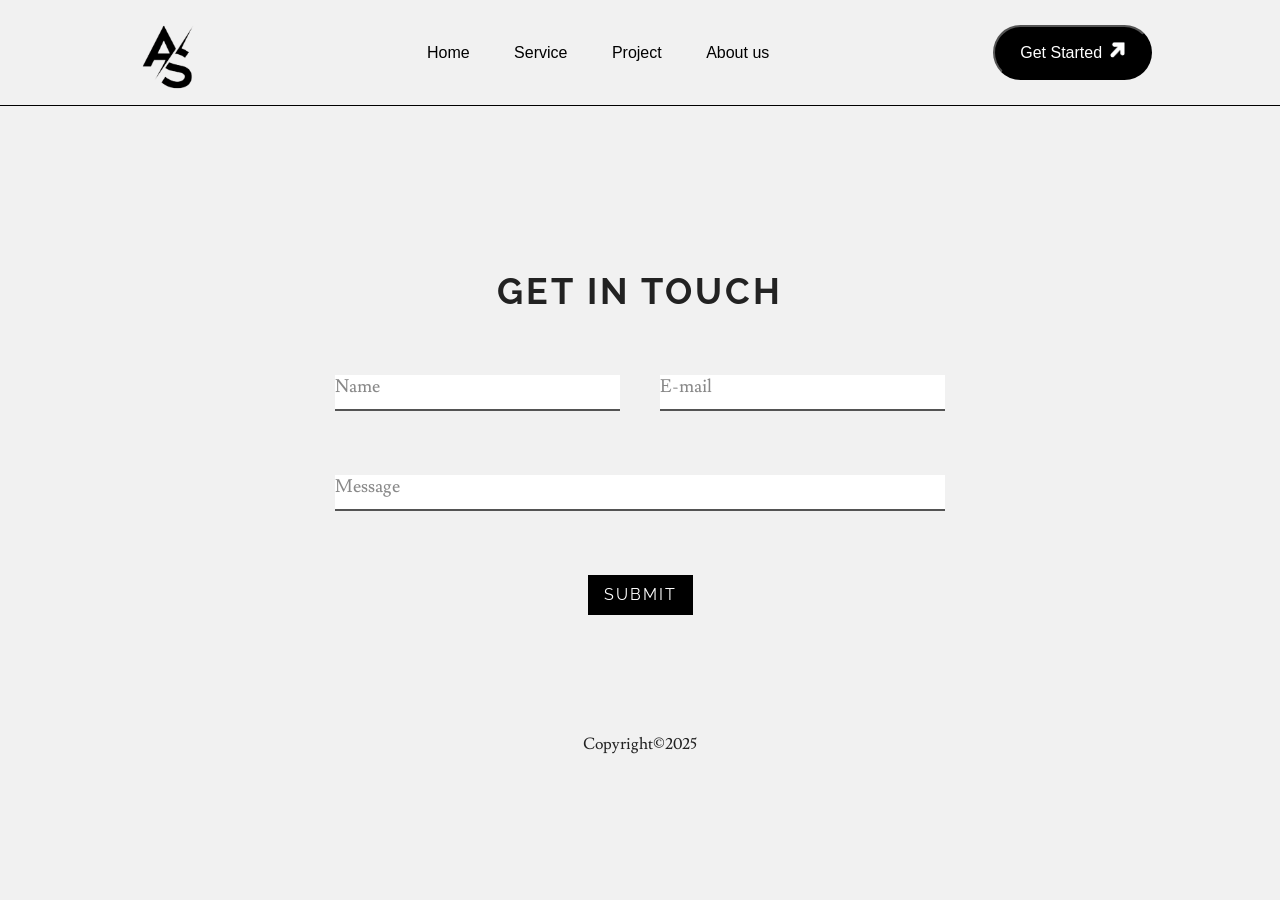
<file: contact.html>
<!DOCTYPE html>
<html lang="en">

<head>
    <meta charset="UTF-8">
    <meta name="viewport" content="width=device-width, initial-scale=1.0">
    <title>Responsive Website</title>
    <link rel="stylesheet" href="/styles/style.css">
    <link rel="stylesheet" href="/styles/contact.css">
</head>

<body>
    <nav>
        <img src="images/logo.png" alt="logo" class="logo">
        <ul id="menu-links">
            <li><a href="index.html">Home</a></li>
            <li><a href="service.html">Service</a></li>
            <li><a href="project.html">Project</a></li>
            <li><a href="aboutus.html">About us</a></li>
        </ul>
        <button class="nav-btn">Get Started <img src="images/white-arrow.png" alt="" class="get_started"></button>
        <img src="images/menu.png" alt="" class="menu-icon" onclick="toggleMenu()">
    </nav>
    <section class="get-in-touch">
        <h1 class="title">Get in touch</h1>
        <form class="contact-form row" id="contact_form">
            <div class="form-field col x-50"> <input id="name" class="input-text js-input" type="text" required> <label
                    class="label" for="name">Name</label> </div>
            <div class="form-field col x-50"> <input id="email" class="input-text js-input" type="email" required>
                <label class="label" for="email">E-mail</label> </div>
            <div class="form-field col x-100"> <input id="message" class="input-text js-input" type="text" required>
                <label class="label" for="message">Message</label> </div>
            <div class="form-field col x-100 align-center"> <input class="submit-btn" type="submit" value="Submit">
            </div>
        </form>
        <p id="message"></p>
    </section>
    <p class="note">Copyright&copy2025</p>
    <script src="/js/contact.js"></script>

</body>

</html>
</file>
<file: styles/style.css>
/* General Styles */
* {
    margin: 0;
    padding: 0;
    box-sizing: border-box;
    font-family: 'Poppins', sans-serif;
}

nav {
    position: fixed;
    top: 0;
    left: 0;
    width: 100%;
    display: flex;
    align-items: center;
    justify-content: space-between;
    padding: 15px 10%;
    border-bottom: 1px solid #000;
    z-index: 10;
}

nav ul li {
    cursor: pointer;
    list-style: none;
    display: inline-block;
    margin: 10px 20px;
    font-weight: 100;
}

nav .logo {
    cursor: pointer;
    height: 75px;
    /* border:1px solid black;
    border-radius: 100%; */
    width: 75px;
}

nav .nav-btn {
    background-color: #000;
    color: #ffffff;
    border-radius: 40px;
    outline: 0;
    padding: 15px 25px;
    font-size: 16px;
    font-weight: 100;
}

nav .nav-btn img {
    width: 15px;
    margin-left: 3.5px;
}

nav ul li a {
    text-decoration: none;
    color: #000;
}

.header {
    width: 100%;
    min-height: 100vh;
    background: linear-gradient(#eefff9 0%, #ffccc1 49%, #dcdbff 100%);
    padding: 0 10%;
    display: flex;
    justify-content: center;
    flex-direction: column;
}

.header h1 {
    margin-top: 100px;
    font-size: 13vw;
    line-height: 11vw;
}

.btn-container {
    margin: 20px 0;
}

.btn-container a {
    text-decoration: none;
    color: #000;
}

.header button {
    border: 0;
    outline: 0;
    display: inline flex;
    align-items: center;
    margin-right: 20px;
    cursor: pointer;
}

.btn-dark {
    padding: 10px 10px 10px 30px;
    border-radius: 40px;
}

.btn-dark:hover {
    background: #000;
}

.btn-dark img {
    width: 40px;
    background: white;
    border-radius: 50%;
    padding: 10px;
    margin-left: 30px;
}

.btn-light {
    background: transparent;
    text-decoration: underline;
}

.btn-light img {
    width: 20px;
    margin-left: 10px;
}

.header p {
    max-width: 360px;
    font-weight: 500;
}

.user-img {
    width: 80%;
    max-width: 500px;
    position: absolute;
    right: 7%;
    bottom: 0;
    top: 11vh;
}

/* Animation */
.header h1 span {
    background: linear-gradient(#000, #000);
    background-repeat: no-repeat;
    -webkit-text-fill-color: transparent;
    -webkit-background-clip: text;
    background-size: 0%;
}

.header h1 span:first-child {
    animation: textcolor1 2s linear infinite alternate;
}

.header h1 span:last-child {
    animation: textcolor2 2s linear infinite alternate;
}

@keyframes textcolor1 {
    0% {
        background-size: 0%;
    }

    40% {
        background-size: 100%;
    }

    100% {
        background-size: 100%;
    }
}

@keyframes textcolor2 {
    0% {
        background-size: 0%;
    }

    40% {
        background-size: 0%;
    }

    100% {
        background-size: 100%;
    }
}

.menu-icon {
    display: none;
}

.btn-dark:hover {
    color: #000;
    background: #ffffff;
}

/* .btn-light img:hover{
  width: 40px;
} */

/* Media Queries for Navbar */
@media only screen and (max-width: 600px) {
    nav ul {
        position: absolute;
        width: 100%;
        background: #000;
        color: #fff;
        /* Ensure text is visible against the black background */
        left: 0;
        top: 100%;
        text-align: center;
        max-height: 0;
        overflow: hidden;
        transition: max-height 0.5s;
    }

    .nav-btn {
        display: none;
    }

    nav .logo {
        width: 150px;
    }

    nav ul li {
        margin: 10px;
        font-size: 14px;
    }

    .menu-icon {
        display: block;
        width: 30px;
    }

    .show-menu {
        max-height: 200px;
        /* Adjust height as needed */
    }

    nav ul li a {
        color: #fff;
        /* Ensure links are visible */
    }
}


/* Media queries for header content */

@media only screen and (max-width:600px) {
    .header {
        min-height: auto;
        padding: 0;
    }

    .user-img {
        width: 100%;
        right: auto;
        position: relative;
        margin-top: 100px;
    }
    .user-img:hover{
        transform: scale(1.05);
        cursor: pointer;
    }
   
    
    .user-imga:hover {
        transform: scale(1.05);
        cursor: pointer;
    }



    .header-content {
        position: absolute;
        bottom: 0;
        padding: 0 10%;
        z-index: 2;
        padding-bottom: 40px;
        color: #fff;
    }

    .btn-container {
        margin: 5px 0;
    }

    .header button {
        font-size: 14px;
        margin-right: 10px;
    }

    .btn-dark {
        padding: 7px 7px 7px 20px;
        margin-bottom: 10px;
        color: #fff;
    }

    .btn-dark img {
        width: 30px;
        padding: 5px;
        margin-left: 15px;
    }

    .btn-light img {
        width: 12px;
        margin-left: 5px;
    }
}
*/ .socialmedia {
    margin-top: 10%;
}


/* Style of Contact form */
:root {
    --primary-color: #b9ff66;
    --secondary-color: #191a23;
    --body-color: #f3f3f3;
}

/* .container{
    margin: 25% 25% 25% 25%;
    height: 100vh;
    padding: 10vh;

    align-items: center;
    justify-content: center;
  }
   */
.contact-us .contact-wrapper {
    border-radius: 25px;
    padding: 40px 60px;
    background-color: var(--body-color);
}

.contact-us .contact-wrapper input,
.contact-us .contact-wrapper textarea {
    background-color: white;
    border: 1px solid var(--secondary-color);
    border-radius: 10px;
    padding: 6px 12px;
}

.contact-us .contact-wrapper input:focus,
.contact-us .contact-wrapper textarea:focus {
    box-shadow: none;
}

.contact-bg {
    position: absolute;
    right: -190px;
    width: 400px;
}

input[type="radio"] {
    accent-color: var(--primary-color);
}

.service_body {
    margin-top: 80px;
    /* This adds space below the navbar */
    position: relative;
    /* Make this container relatively positioned */
}

.nav-btn-back img {
    height: 100px;
    width: 100px;
    position: absolute;
    /* Position the button absolutely within the relative container */
    top: 0;
    /* Align to the top of the container */
    right: 0;
    /* Align to the right of the container */
    margin-top: 10vh;
    /* Additional margin if needed */
    margin-right: 20px;
    /* Adjust this value to add space from the right edge */
}

.btn_back {
    position: absolute;
    top: 3px;
    /* Adjust as needed */
    right: 3px;
    /* Adjust as needed */
    height: 3rem;
}

.service_section {
    display: flex;
    justify-content: space-around;
    padding: 20px;
}

.service_card {
    background-color: #f4f4f4;
    padding: 20px;
    border: 1px solid #ddd;
    border-radius: 8px;
    width: 30%;
    text-align: center;
    margin-top: 5vh;
    transition: transform 0.3s, background-color 0.3s;
}

.service_card:hover {
    transform: scale(1.05);
    background-color: #eaeaea;
}

/* styling social media logos */
.img {
    display: flex;
    justify-content: center;
    margin-top: 20px;
    height: 100px;
    width: 100px;
}

.facebook {
    height: 50px;
    width: 50px;

}

/* .socialmedia a.facebook img {
    height: 50px;
    width: 50px;
   
    display: inline-block;
} */
/* Centering the container */
.socialmedia {
    display: flex;
    justify-content: center;
    /* Center horizontally */
    align-items: center;
    /* Center vertically (if the parent has a height) */
    gap: 20px;
    /* Space between icons */
    position: absolute;
    top: 90%;
    left: 50%;
    transform: translate(-50%, -50%);

}

/* Styling all images */
.socialmedia img {
    width: 50px;
    height: 50px;
    object-fit: cover;
    /* Ensures image fills the box without distortion */
    border-radius: 50%;
    /* Makes the images circular */
    border: 2px solid #000;
    /* Optional: Adds a border for consistency */
    padding: 2px;
}

.socialmedia img:hover {
    box-shadow: 0 0 10px rgba(228, 25, 247, 0.5);
    /* Adds a shadow on hover */
}

.user2 .user-img2 {
    width: auto; /* Adjust as needed */
    height: auto; /* Adjust as needed */
    display: flex;
    flex-direction: column;
 
    margin-top: 300px;
    margin-left: -100px;
    
}
body {
    background: #f1f1f1;
    color: #222;
    font-family: 'Open Sans', sans-serif;
  }
  
  .wrapper {
    padding: 100px;
    width: 500px;
    display: block;
    text-align: center;
    margin: 0 auto;
  }
  
  .roles {
      font-size: 30px;
      height: 50px;
      vertical-align: middle;
      overflow: hidden;
  }
  
  .roles div {
      height: 50px;
      transition: margin-top 1s ease-in-out;
  }
</file>
<file: styles/contact.css>
/* // Fonts */
@import url(https://fonts.googleapis.com/css?family=Raleway:300);
@import url(https://fonts.googleapis.com/css?family=Lusitana:400,700);

/* // Helpers */
@mixin clearfix {
   &:after {
      content: "";
      display: table;
      clear: both;
  }
}

.align-center {
   text-align: center;
}


/* // Basics */
html {
   height: 100%;
}
body {
   height: 100%;
   position: relative;
}
/* // Grid */
.row {
   @include clearfix;
   margin: -20px 0;
   .col {
      padding: 0 20px;
      float: left;
      box-sizing: border-box;
      &.x-50 {
         width: 50%;
      }
      &.x-100 {
         width: 100%;
      }
   }
}

.content-wrapper {
   min-height: 100%;
   position: relative;
}

.get-in-touch {
   max-width: 650px;
   margin: 0 auto;
   position: relative;
   top: 50%;
   transform: translateY(-50%);
   margin-top: -15vh;
  
  .title {
     text-align: center;
     font-family: Raleway, sans-serif;
     text-transform: uppercase;
     letter-spacing: 3px;
     font-size: 36px;
     line-height: 48px;
     padding-bottom: 48px;
  }
}

.contact-form {
   .form-field {
      position: relative;
      margin: 32px 0;
   }
   .input-text {
      display: block;
      width: 100%;
      height: 36px;
      border-width: 0 0 2px 0;
      border-color: #000;
      font-family: Lusitana, serif;
      font-size: 18px;
      line-height: 26px;
      font-weight: 400;
      
      &:focus {
         outline: none;
      }
      
      &:focus,
      &.not-empty {
         + .label {
            transform: translateY(-24px);
         }
      }
   }
   .label {
      position: absolute;
      left: 20px;
      bottom: 11px;
      font-family: Lusitana, serif;
      font-size: 18px;
      line-height: 26px;
      font-weight: 400;
      color: #888;
      cursor: text;
      transition: transform .2s ease-in-out;
   }
   
   .submit-btn {
      display: inline-block;
      background-color: #000;
      color: #fff;
      font-family: Raleway, sans-serif;
      text-transform: uppercase;
      letter-spacing: 2px;
      font-size: 16px;
      line-height: 24px;
      padding: 8px 16px;
      border: none;
      cursor: pointer;
   }
}

.note {
   position: absolute;
   left: 0;
   bottom: 10px;
   width: 100%;
   text-align: center;
   font-family: Lusitana, serif;
   font-size: 16px;
   line-height: 21px;
   
   .link {
      color: #888;
      text-decoration: none;
      &:hover {
         text-decoration: underline;
      }
   }
}
</file>
